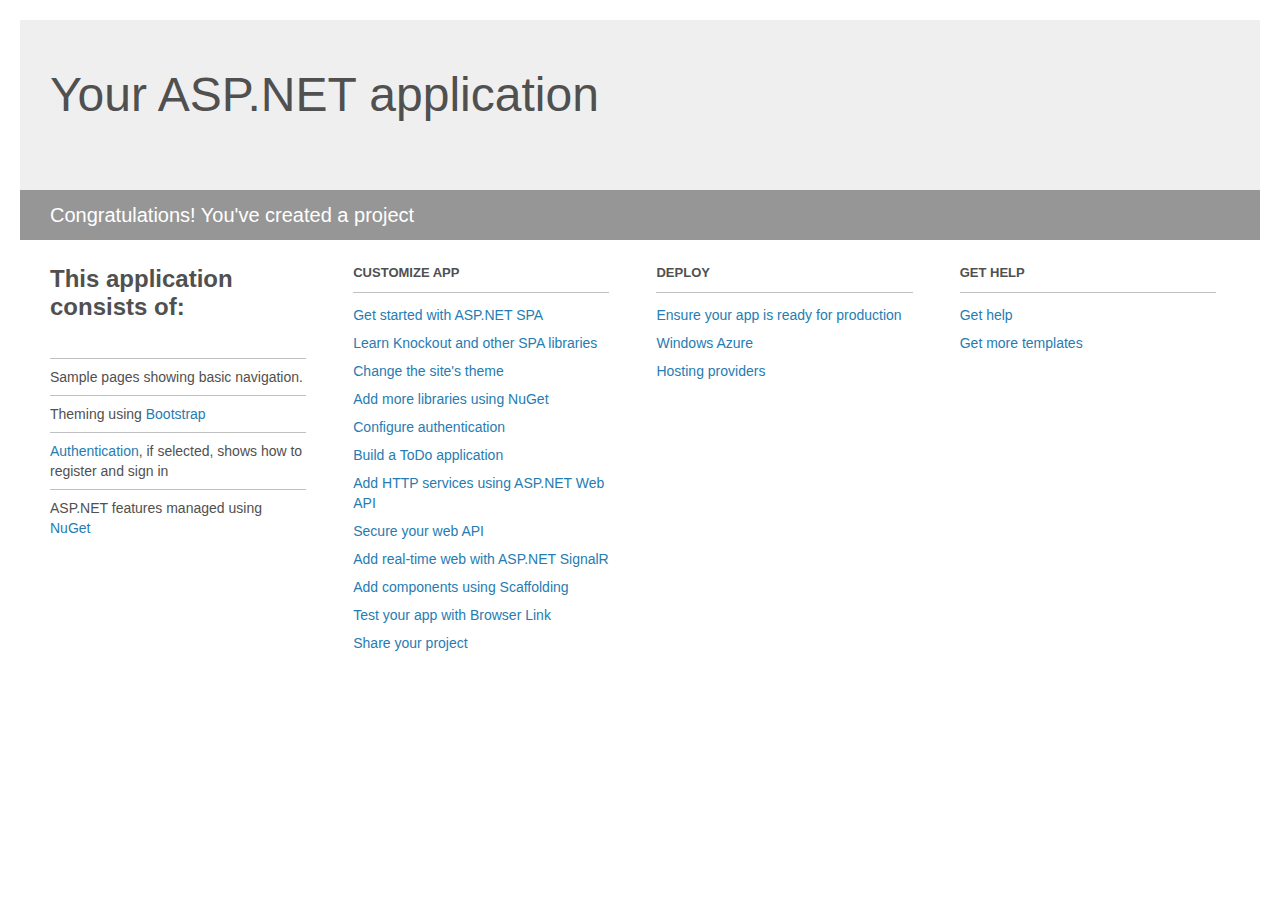
<file: PendelPark/Project_Readme.html>
﻿<!DOCTYPE html>
<html lang="en">
<head>
    <meta charset="utf-8" />
    <title>Your ASP.NET application</title>
    <style>
        body {
            background: #fff;
            color: #505050;
            font: 14px 'Segoe UI', tahoma, arial, helvetica, sans-serif;
            margin: 20px;
            padding: 0;
        }

        #header {
            background: #efefef;
            padding: 0;
        }

        h1 {
            font-size: 48px;
            font-weight: normal;
            margin: 0;
            padding: 0 30px;
            line-height: 150px;
        }

        p {
            font-size: 20px;
            color: #fff;
            background: #969696;
            padding: 0 30px;
            line-height: 50px;
        }

        #main {
            padding: 5px 30px;
        }

        .section {
            width: 21.7%;
            float: left;
            margin: 0 0 0 4%;
        }

            .section h2 {
                font-size: 13px;
                text-transform: uppercase;
                margin: 0;
                border-bottom: 1px solid silver;
                padding-bottom: 12px;
                margin-bottom: 8px;
            }

            .section.first {
                margin-left: 0;
            }

                .section.first h2 {
                    font-size: 24px;
                    text-transform: none;
                    margin-bottom: 25px;
                    border: none;
                }

                .section.first li {
                    border-top: 1px solid silver;
                    padding: 8px 0;
                }

            .section.last {
                margin-right: 0;
            }

        ul {
            list-style: none;
            padding: 0;
            margin: 0;
            line-height: 20px;
        }

        li {
            padding: 4px 0;
        }

        a {
            color: #267cb2;
            text-decoration: none;
        }

            a:hover {
                text-decoration: underline;
            }
    </style>
</head>
<body>

    <div id="header">
        <h1>Your ASP.NET application</h1>
        <p>Congratulations! You've created a project</p>
    </div>

    <div id="main">
        <div class="section first">
            <h2>This application consists of:</h2>
            <ul>
                <li>Sample pages showing basic navigation.</li> 
                <li>Theming using <a href="http://go.microsoft.com/fwlink/?LinkID=320754">Bootstrap</a></li>
                <li><a href="http://go.microsoft.com/fwlink/?LinkID=320755">Authentication</a>, if selected, shows how to register and sign in</li>
                <li>ASP.NET features managed using <a href="http://go.microsoft.com/fwlink/?LinkID=320777">NuGet</a></li>
            </ul>
        </div>

        <div class="section">
            <h2>Customize app</h2>
            <ul>
                <li><a href="http://go.microsoft.com/fwlink/?LinkID=320778">Get started with ASP.NET SPA</a></li>
                <li><a href="http://go.microsoft.com/fwlink/?LinkID=320779">Learn Knockout and other SPA libraries</a></li>
                <li><a href="http://go.microsoft.com/fwlink/?LinkID=320758">Change the site's theme</a></li>
                <li><a href="http://go.microsoft.com/fwlink/?LinkID=320759">Add more libraries using NuGet</a></li>
                <li><a href="http://go.microsoft.com/fwlink/?LinkID=320780">Configure authentication</a></li>
                <li><a href="http://go.microsoft.com/fwlink/?LinkID=320955">Build a ToDo application</a></li>
                <li><a href="http://go.microsoft.com/fwlink/?LinkID=320763">Add HTTP services using ASP.NET Web API</a></li>
                <li><a href="http://go.microsoft.com/fwlink/?LinkID=320764">Secure your web API</a></li>
                <li><a href="http://go.microsoft.com/fwlink/?LinkID=320765">Add real-time web with ASP.NET SignalR</a></li>
                <li><a href="http://go.microsoft.com/fwlink/?LinkID=320766">Add components using Scaffolding</a></li>
                <li><a href="http://go.microsoft.com/fwlink/?LinkID=320767">Test your app with Browser Link</a></li>
                <li><a href="http://go.microsoft.com/fwlink/?LinkID=320768">Share your project</a></li>
            </ul>
        </div>

        <div class="section">
            <h2>Deploy</h2>
            <ul>
                <li><a href="http://go.microsoft.com/fwlink/?LinkID=320769">Ensure your app is ready for production</a></li>
                <li><a href="http://go.microsoft.com/fwlink/?LinkID=320770">Windows Azure</a></li>
                <li><a href="http://go.microsoft.com/fwlink/?LinkID=320771">Hosting providers</a></li>
            </ul>
        </div>

        <div class="section last">
            <h2>Get help</h2>
            <ul>
                <li><a href="http://go.microsoft.com/fwlink/?LinkID=320772">Get help</a></li>
                <li><a href="http://go.microsoft.com/fwlink/?LinkID=320773">Get more templates</a></li>
            </ul>
        </div>
    </div>

</body>
</html>
</file>
